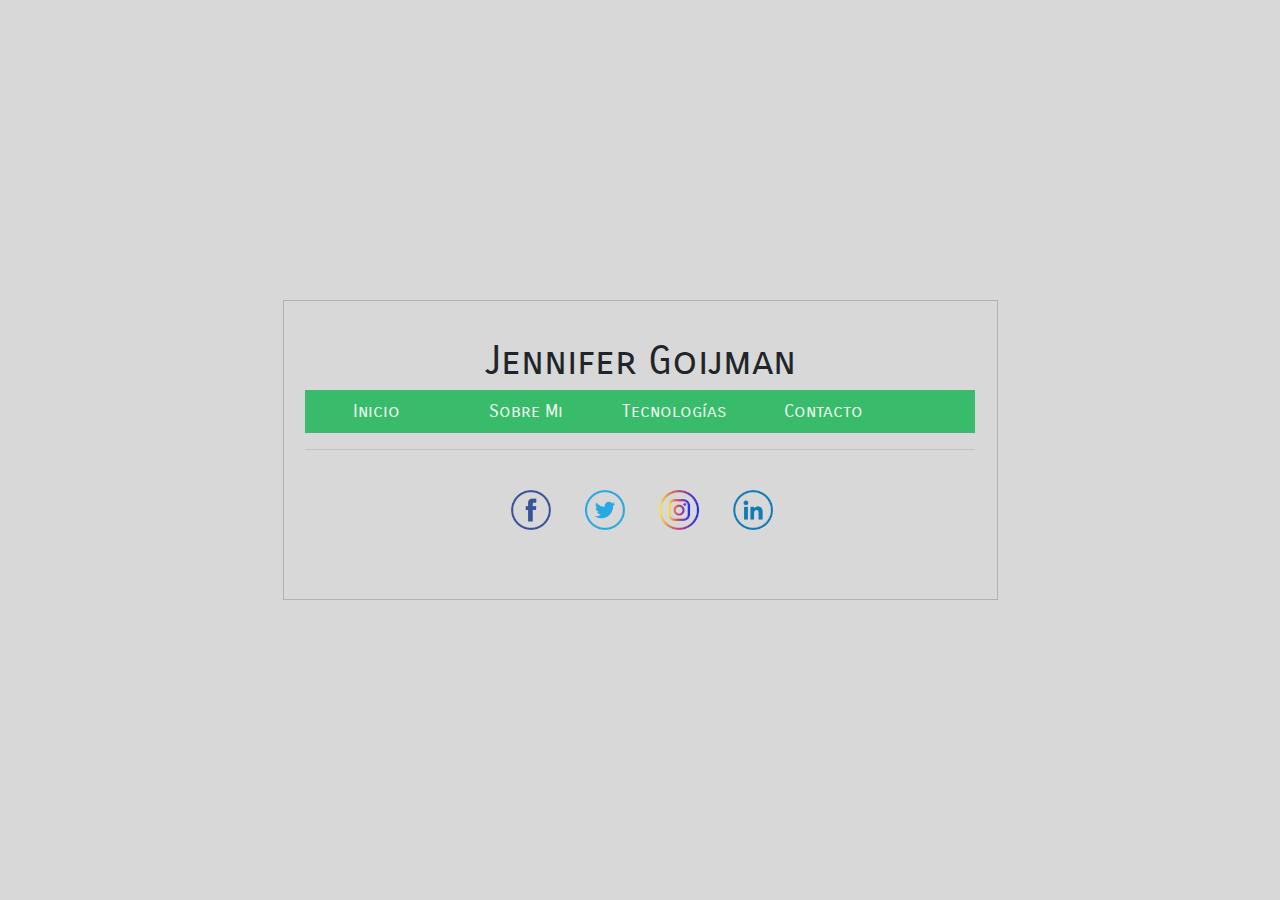
<file: html/index.html>
<!DOCTYPE html>
<html lang="es">

<head>
    <meta charset="UTF-8">
    <meta name="viewport" content="width=device-width, initial-scale=1.0">
    <title>Jennifer Goijman</title>
    <link rel="stylesheet" href="https://stackpath.bootstrapcdn.com/bootstrap/4.4.1/css/bootstrap.min.css" integrity="sha384-Vkoo8x4CGsO3+Hhxv8T/Q5PaXtkKtu6ug5TOeNV6gBiFeWPGFN9MuhOf23Q9Ifjh" crossorigin="anonymous">
    <link rel="stylesheet" href="../css/style.css">
    <script src="../js/script.js" async></script>
    <link href="https://fonts.googleapis.com/css?family=Carrois+Gothic+SC|Didact+Gothic&display=swap" rel="stylesheet">
</head>

<body>
    <div id="boxGeneral">
        <header>
            <h1>Jennifer Goijman</h1>
        </header>

        <nav class="navbar navbar-expand-sm">
            <button class="navbar-toggler" type="button" data-toggle="collapse" data-target="#navbarNav" aria-controls="navbarSupportedContent" aria-expanded="false" aria-label="Toggle navigation"><span class="navbar-toggler-icon"></span></button>
            <div class="collapse navbar-collapse" id="navbarNav">
                <ul class="navbar-nav">
                    <li class="nav-item">
                        <span class="nav-link elementoMenu" id="botonInicio">Inicio</span>
                    </li>
                    <li class="nav-item">
                        <span class="nav-link elementoMenu" id="botonSobreMi">Sobre Mi</span>
                    </li>
                    <li class="nav-item">
                        <span class="nav-link elementoMenu" id="botonTecnologias">Tecnologías</span>
                    </li>
                    <li class="nav-item">
                        <span class="nav-link elementoMenu" id="botonContacto">Contacto</span>
                    </li>
                </ul>
            </div>
        </nav>
        
        <main>

        </main>

        <hr>
        <footer>
            <div class="social">
                <a href="https://www.facebook.com/jennifer.goijman" target="_blank"><img class="elementoSocial"
                        src="../img/facebook.png" alt="Logo Facebook"></a>
                <a href="https://twitter.com/jennifergoijman" target="_blank"><img class="elementoSocial"
                        src="../img/twitter.png" alt="Logo Twitter"></a>
                <a href="https://www.instagram.com/jennifergoijman/" target="_blank"><img class="elementoSocial"
                        src="../img/instagram.png" alt="Logo Instagram"></a>
                <a href="https://www.linkedin.com/in/jennifergoijman/" target="_blank"><img class="elementoSocial"
                        src="../img/linkedin.png" alt="Logo LinkedIn"></a>
            </div>
        </footer>
    </div>
    <script src="https://code.jquery.com/jquery-3.4.1.slim.min.js" integrity="sha384-J6qa4849blE2+poT4WnyKhv5vZF5SrPo0iEjwBvKU7imGFAV0wwj1yYfoRSJoZ+n" crossorigin="anonymous"></script>
    <script src="https://cdn.jsdelivr.net/npm/popper.js@1.16.0/dist/umd/popper.min.js" integrity="sha384-Q6E9RHvbIyZFJoft+2mJbHaEWldlvI9IOYy5n3zV9zzTtmI3UksdQRVvoxMfooAo" crossorigin="anonymous"></script>
    <script src="https://stackpath.bootstrapcdn.com/bootstrap/4.4.1/js/bootstrap.min.js" integrity="sha384-wfSDF2E50Y2D1uUdj0O3uMBJnjuUD4Ih7YwaYd1iqfktj0Uod8GCExl3Og8ifwB6" crossorigin="anonymous"></script>
</body>

</html>
</file>
<file: css/style.css>
* {
    margin: 0% 3% 0% 3%;
}

html {
    height: 100%;
    margin: 0;
}

body {
    background-color: rgb(216, 216, 216);
    font-size: 18px;
    font-family: 'Carrois Gothic SC', sans-serif;
    margin: 0;
    height: 100%;
    display: flex;
    justify-content: center;
    align-items: center;
}

#boxGeneral {
    border: 1px solid rgb(177, 177, 177);
    width: 715px;
    min-height: 300px;
}

#boxGeneralito,
#boxGeneralitoContacto {
    display: flex;
    justify-content: space-between;
    padding: 10px 0 0 10px;
}

#boxTecnologias {
    padding: 10px 0 0 10px;
}

p {
    max-width: 500px;
    font-size: 16px;
    margin-bottom: 10px;
}

header {
    margin-top: 5%;
    display: flex;
    justify-content: center;
}

h1 {
    margin: 0 0 5px 0;
}

nav {
    background-color: rgb(56, 187, 106);
    max-height: 45px;
    margin-bottom: 5px 0;
    padding: 0;
}

.elementoMenu {
    width: 120px;
    display: flex;
    justify-content: center;
    align-items: center;
    color: honeydew;
}

.elementoMenu:hover {
    border: 1px solid white;
    cursor: pointer;
}

a.navbar-brand {
    color: honeydew;
}

#menu {
    text-decoration: none;
    color: honeydew;
    display: flex;
    text-align: center;
    margin: 0;
}

.skills {
    display: flex;
    align-items: center;
    justify-content: center;
    flex-wrap: wrap;
}

.elementoSkillsV {
    width: 50px;
    padding-bottom: 10px;
}

.elementoSkillsH {
    width: 80px;
    padding-bottom: 10px;
}

.elementoSkillsV:hover,
.elementoSkillsH:hover {
    opacity: 0.5;
}

#box1,
#box2 {
    margin: 0 0 5px 0;
}

#box1Inicio {
    display: flex;
    flex-direction: column;
    justify-content: center;
    width: 300px;
}

#boxGeneralitoSobreMi {
    display: flex;
    flex-wrap: wrap;
    padding: 10px 0 0 10px;
}

#boxSobreMi1,
#boxSobreMi2,
#boxSobreMi3,
#boxSobreMi4 {
    margin: 0;
    max-width: 300px;
}

#box2Inicio {
    display: flex;
    justify-content: center;
    align-items: center;
}

.inicio {
    display: flex;
    align-items: center;
}

.elementoInicio {
    height: 30px;
    width: 30px;
    padding: 5px 5px 0px 0;
    margin-bottom: 5px;
}

.fotoCV {
    width: 150px;
    height: 150px;
    border-radius: 100px;
    border: 2px solid rgb(56, 187, 106);
    margin-right: 20px;
}

input,
textarea {
    display: flex;
    justify-content: flex-end;
    font-family: 'Carrois Gothic SC', sans-serif;
    font-size: 18px;
    width: 250px;
    padding: 0 0 0 3px;
}

textarea {
    resize: none;
}

label {
    width: 100px;
    margin: 0 0 5px 0;
}

input[type="submit"] {
    width: 100px;
    justify-content: center;
}

.datos {
    display: flex;
    justify-content: space-between;
    margin: 0 0 5px 0;
}

.datos2 {
    display: flex;
    justify-content: flex-end;
    margin: 0 0 5px 0;
}

.social {
    display: flex;
    justify-content: center;
}

.elementoSocial {
    height: 40px;
    padding: 0px 10px 0px 10px;
}

.elementoSocial:hover {
    opacity: 0.5;
}

footer {
    display: flex;
    justify-content: center;
    height: 88px;
    align-items: center;
}

#edu {
    text-decoration: none;
    color: black;
    margin: 0;
}

.navbar-nav {
    transform: translateX(-2.5em);
}

.navbar-toggler-icon {
    background-image: url("data:image/svg+xml;charset=utf8,%3Csvg viewBox='0 0 32 32' xmlns='http://www.w3.org/2000/svg'%3E%3Cpath stroke='honeydew' stroke-width='2' stroke-linecap='round' stroke-miterlimit='10' d='M4 8h24M4 16h24M4 24h24'/%3E%3C/svg%3E");
}

@media (max-width: 768px) {
    body {
        align-items: unset;
        margin-top: 3%;
    }
    #boxGeneral {
        height: fit-content;
    }
    #boxSobreMi1,
    #boxSobreMi2,
    #boxSobreMi3,
    #boxSobreMi4 {
        margin: 0;
        max-width: none;
    }
    
    p {
        max-width: unset; 
    }
}   

a.navbar-brand {
    display: none;
}

nav.navbar.navbar-expand-sm {
    padding: 0 !important;
}

@media (max-width: 600px) {
    body {
        align-items: flex-start;
    }
    
    a.navbar-brand {
        display: initial;
    }

    h1 {
        display: none;
    }

    nav {
        margin: 5px 0;
        font-size: 16px;
        max-height: unset;        
    }
    
    .nav-link.elementoMenu {
        width: auto;
        justify-content: flex-start;
        padding-left: 10px;
    }

    img.fotoCV {
        width: 100px;
        height: 100px;
        margin: 0;
    }

    div.inicio {
        font-size: 13px;
        margin: 0;
    }

    div#box1Inicio {
        margin: 0;
    }

    div#boxGeneral {
        border: 0;
        margin: 0;
        width: 100%;
        min-height: auto;
    }

    div#boxGeneralito {
        margin: 0;
    }

    div#box2Inicio {
        margin: 0;
        padding: 0;
    }

    div#boxGeneralitoSobreMi {
        display: grid;
        margin: 0;
    }

    p {
        font-size: 13px;
    }

    div#boxGeneralitoContacto {
        display: grid;
    }

    label,
    div.datos input,    
    div.datos textarea,
    div.datos2 input {
        font-size: 14px;
        margin: 0;
    }

    div#box2 {
        justify-items: center;
    }

    div.datos {
        display: grid;
    }

    div.datos2 {
        justify-content: flex-start;
    }

    img.elementoInicio {
        height: 20px;
        width: 20px;
        padding: 0;
        margin-bottom: 5px;
    }
}
</file>
